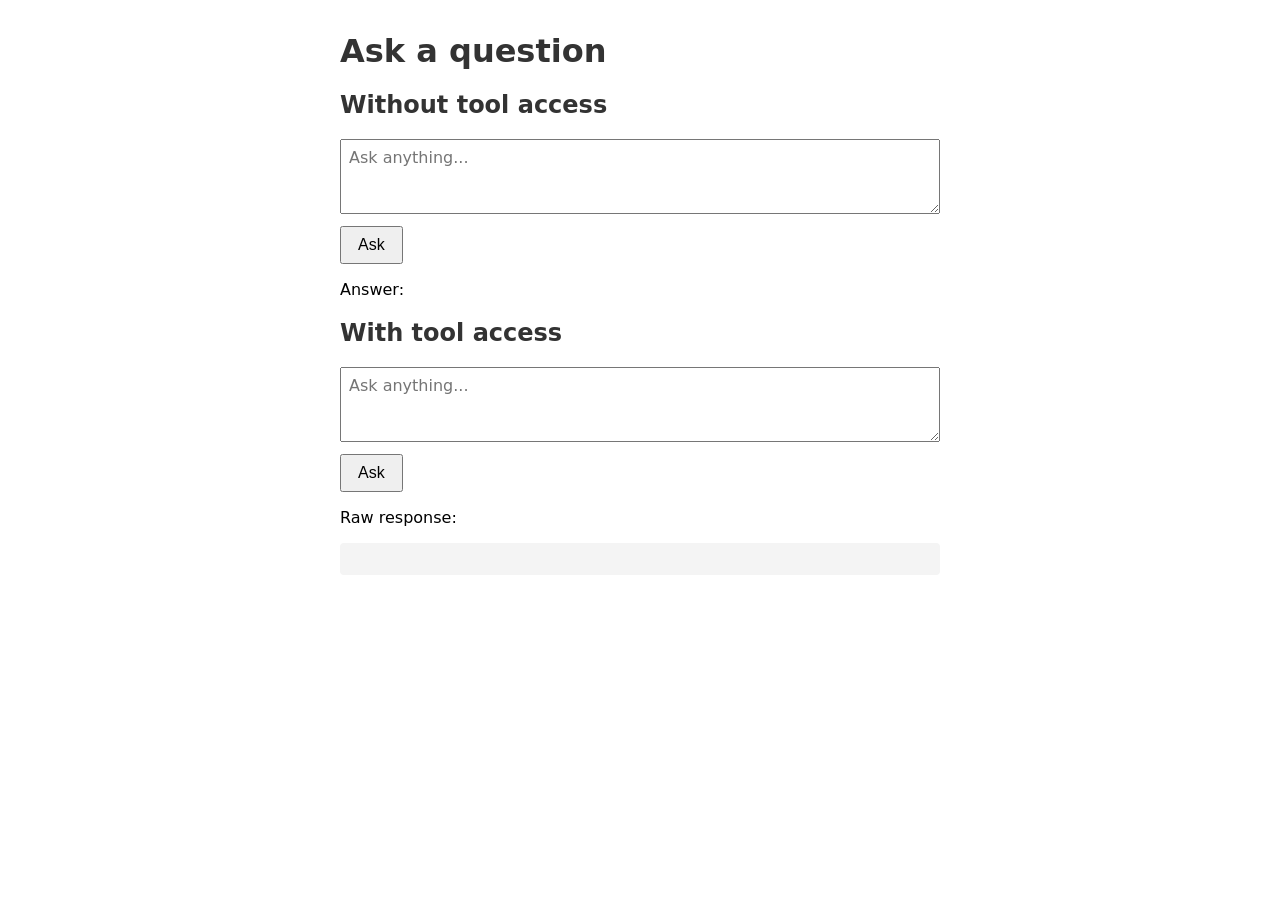
<file: app2/static/index.html>
<!DOCTYPE html>
<html lang="en">
<head>
    <meta charset="UTF-8">
    <title>Function Calling Demo</title>
    <link rel="stylesheet" href="style.css">
</head>
<body>
    <h1>Ask a question</h1>

    <h2>Without tool access</h2>
    <textarea id="question-without" rows="3" placeholder="Ask anything..."></textarea>
    <button id="ask-without-button">Ask</button>
    <p>Answer: <span id="answer-without"></span></p>

    <h2>With tool access</h2>
    <textarea id="question-with" rows="3" placeholder="Ask anything..."></textarea>
    <button id="ask-with-button">Ask</button>
    <p>Raw response:</p>
    <pre id="answer-with"></pre>

    <script src="script.js"></script>
</body>
</html>
</file>
<file: app2/static/style.css>
body {
    font-family: system-ui, sans-serif;
    max-width: 600px;
    margin: 2rem auto;
    padding: 0 1rem;
}

h1, h2 {
    color: #333;
}

textarea {
    width: 100%;
    padding: 0.5rem;
    font-family: inherit;
    font-size: 1rem;
    box-sizing: border-box;
}

button {
    margin-top: 0.5rem;
    padding: 0.5rem 1rem;
    font-size: 1rem;
    cursor: pointer;
}

#answer-without {
    font-weight: bold;
}

#answer-with {
    background: #f4f4f4;
    padding: 1rem;
    border-radius: 4px;
    white-space: pre-wrap;
    word-break: break-word;
    font-family: ui-monospace, monospace;
    font-size: 0.85rem;
}
</file>
